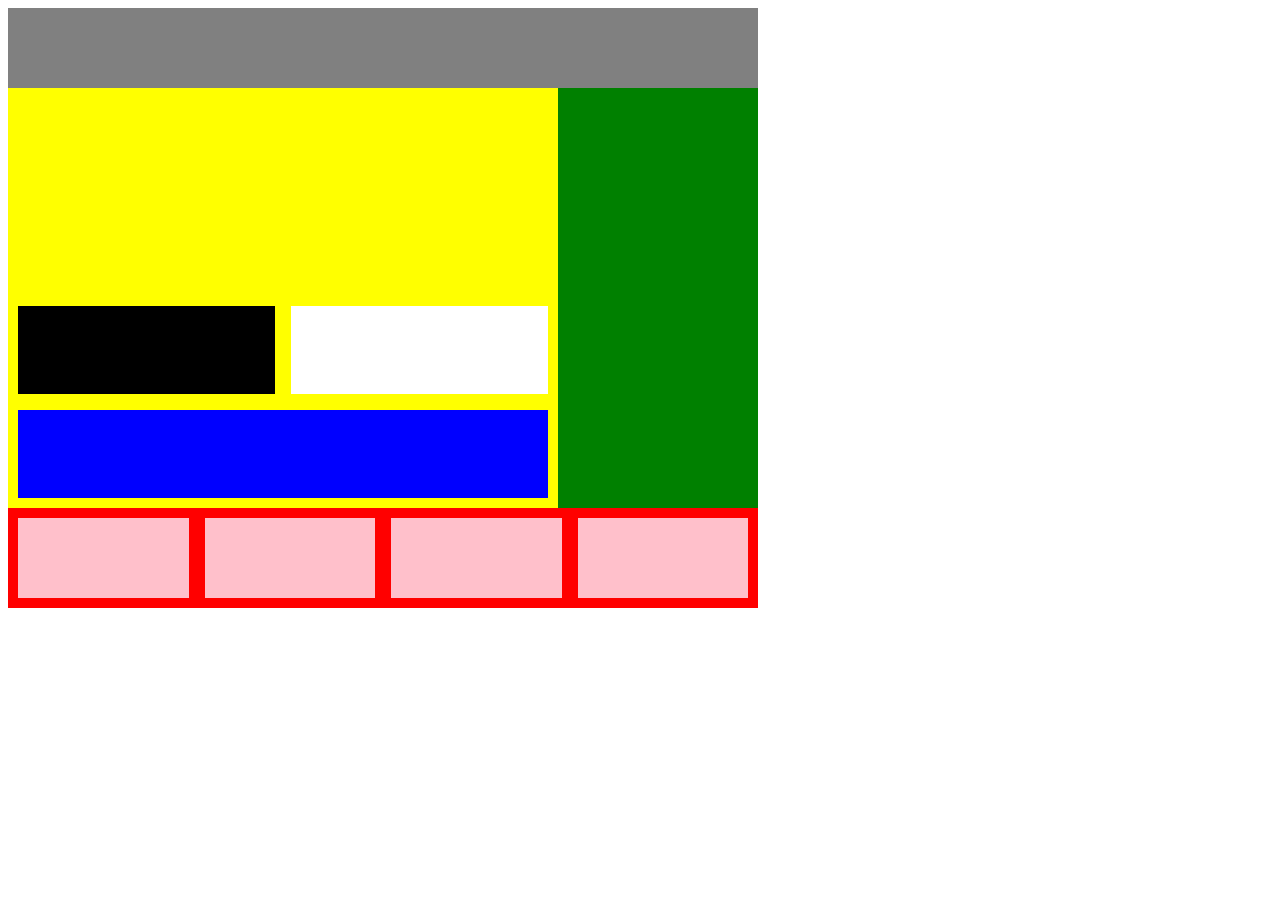
<file: index.html>
<!DOCTYPE html>
<html lang="ru">
<head>
    <meta charset="UTF-8">
    <meta http-equiv="X-UA-Compatible" content="IE=edge">
    <meta name="viewport" content="width=device-width, initial-scale=1.0">
    <link rel="stylesheet" href="src/styles/index.css" type="text/css">
    <title>Document</title>
</head>
<body>
    <div class="container">
        <header class="header"></header>
        <div class="container2">
            <div class="content1"></div>
            <div class="content2"></div>
            <div class="content3"></div>
        </div>
        <aside class="sidebar"></aside>
        <footer class="footer">
            <div class="sec1"></div>
            <div class="sec2"></div>
            <div class="sec3"></div>
            <div class="sec4"></div>
        </footer>
    </div>
</body>
</html>
</file>
<file: src/styles/index.css>
.container {
    display: grid;
    width: 750px;
    height: 600px;
    grid-template-columns: 1fr 1fr 200px;
    grid-template-rows: 80px 1fr 1fr 100px;
    /* gap: 1rem; */
    /* Возможно в данном задание отступы и не нужны, но для красоты оставила их и закомментила */

}

.header {
    grid-column: 1/4;
    grid-row: 1/2;
    background-color: gray;
}

.container2 {
    grid-column: 1/3;
    grid-row: 2/4;
    background-color: yellow;

    display: grid;
    grid-template-columns: 1fr 1fr;
    grid-template-rows:  1fr 1fr 1fr 1fr;
    align-content: end;
    justify-content: space-around;
    gap: 1rem;
    padding: 10px;
}

.content1 {
    grid-column: 1/2;
    grid-row: 3/4;
    background-color: black;
}

.content2 {
    grid-column: 2/3;
    grid-row: 3/4;
    background-color: white;
}

.content3 {
    grid-column: 1/3;
    grid-row: 4/5;
    background-color: blue;
}

.sidebar {
    grid-column: 3/4;
    grid-row: 2/4;
    background-color: green;
}

.footer {
    grid-column: 1/4;
    grid-row: 4/5;
    background-color: red;

    display: grid;
    grid-template-columns: 1fr 1fr 1fr 1fr;
    grid-template-rows: 1fr;
    align-content: space-around;
    justify-content: space-around;
    gap: 1rem;
    padding: 10px;
}

.sec1{
    background-color:pink;
    grid-column: 1/2;
}

.sec2{
    background-color:pink;
    grid-column: 2/3;
}

.sec3{
    background-color:pink;
    grid-column: 3/4;
}

.sec4{
    background-color:pink;
    grid-column: 4/5;
}
</file>
<file: src/styles/sample.css>
.container {
    display: grid;
    width: 750px;
    height: 600px;
    grid-template-columns: 1fr 1fr 200px;
    grid-template-rows: 80px 1fr 1fr 100px;
    /* gap: 1rem; */
    /* Возможно в данном задание отступы и не нужны, но для красоты оставила их и закомментила */

}

.header {
    grid-column: 1/4;
    grid-row: 1/2;
    background-color: gray;
}

.container2 {
    grid-column: 1/3;
    grid-row: 2/4;
    background-color: yellow;

    display: grid;
    grid-template-columns: 1fr 1fr;
    grid-template-rows:  1fr 1fr 1fr 1fr;
    align-content: end;
    justify-content: space-around;
    gap: 1rem;
    padding: 10px;
}

.content1 {
    grid-column: 1/2;
    grid-row: 3/4;
    background-color: black;
}

.content2 {
    grid-column: 2/3;
    grid-row: 3/4;
    background-color: white;
}

.content3 {
    grid-column: 1/3;
    grid-row: 4/5;
    background-color: blue;
}

.sidebar {
    grid-column: 3/4;
    grid-row: 2/4;
    background-color: green;
}

.footer {
    grid-column: 1/4;
    grid-row: 4/5;
    background-color: red;

    display: grid;
    grid-template-columns: 1fr 1fr 1fr 1fr;
    grid-template-rows: 1fr;
    align-content: space-around;
    justify-content: space-around;
    gap: 1rem;
    padding: 10px;
}

.sec1{
    background-color:pink;
    grid-column: 1/2;
}

.sec2{
    background-color:pink;
    grid-column: 2/3;
}

.sec3{
    background-color:pink;
    grid-column: 3/4;
}

.sec4{
    background-color:pink;
    grid-column: 4/5;
}
</file>
